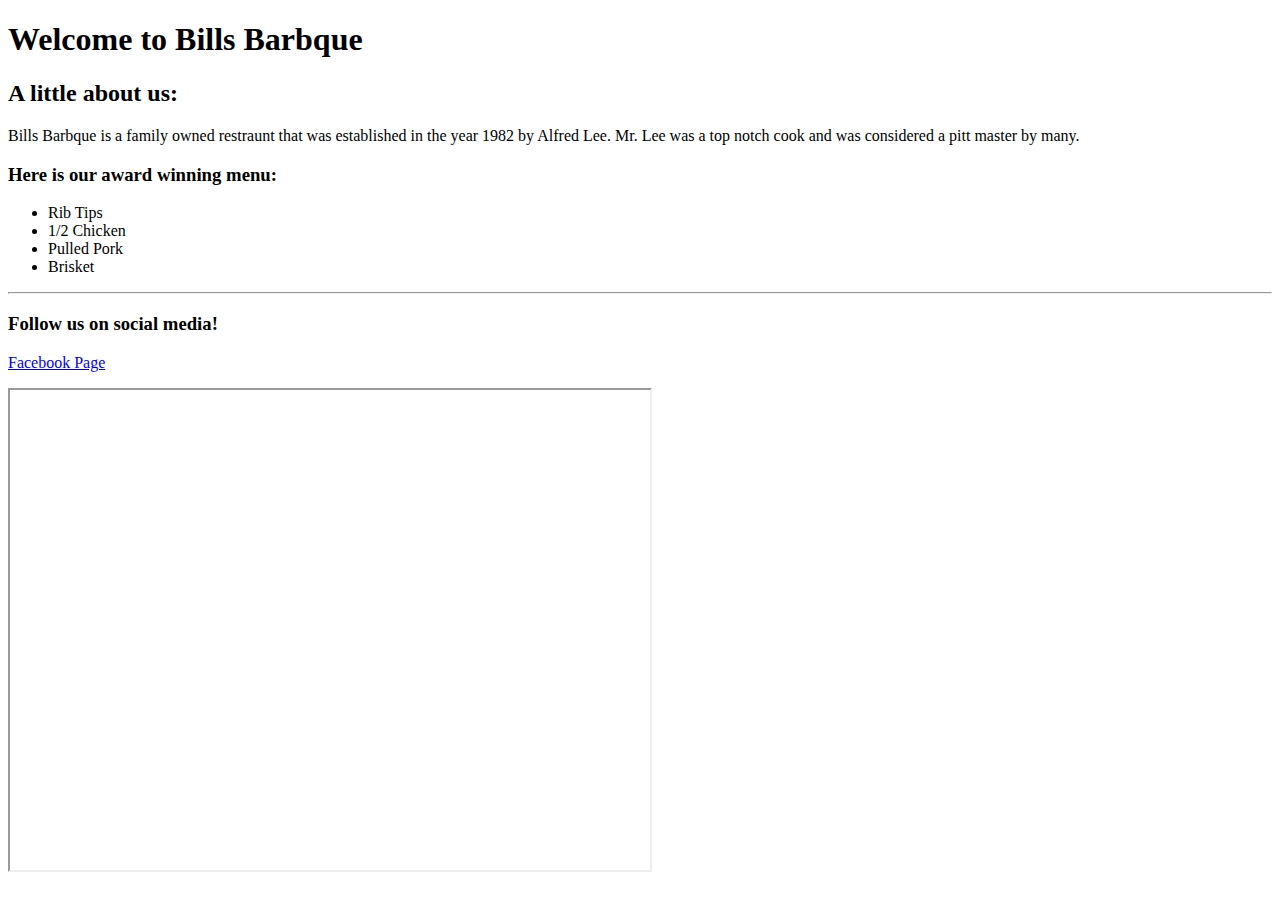
<file: Assignments/BasicHTMLTags/index.html>
<!DOCTYPE html>
<html lang="en">
<head>
    <meta charset="UTF-8">
    <meta http-equiv="X-UA-Compatible" content="IE=edge">
    <meta name="viewport" content="width=device-width, initial-scale=1.0">
    <title>Bills Barbque Offical Website</title>
</head>
<body>
    <h1>Welcome to Bills Barbque</h1>
    <h2>A little about us:</h2>
    <p>Bills Barbque is a family owned restraunt that was established in the year 1982 by Alfred Lee. Mr. Lee was a top notch cook and was considered a pitt master by many.</p>
   
    <h3>Here is our award winning menu:</h3>
<ul>
    <li>Rib Tips</li>
    <li>1/2 Chicken</li>
    <li>Pulled Pork</li>
    <li>Brisket</li>
</ul>
    <hr />

    <h3>Follow us on social media!</h3>
   <a href="https://www.facebook.com/billsbbqelk" target="_blank" >Facebook Page</a>


<p></p>



    <iframe src="https://drive.google.com/file/d/0B9Uzm-4mQn_SSFRKcEFITlJUbW8/preview" width="640" height="480"></iframe>
</body>
</html>
</file>
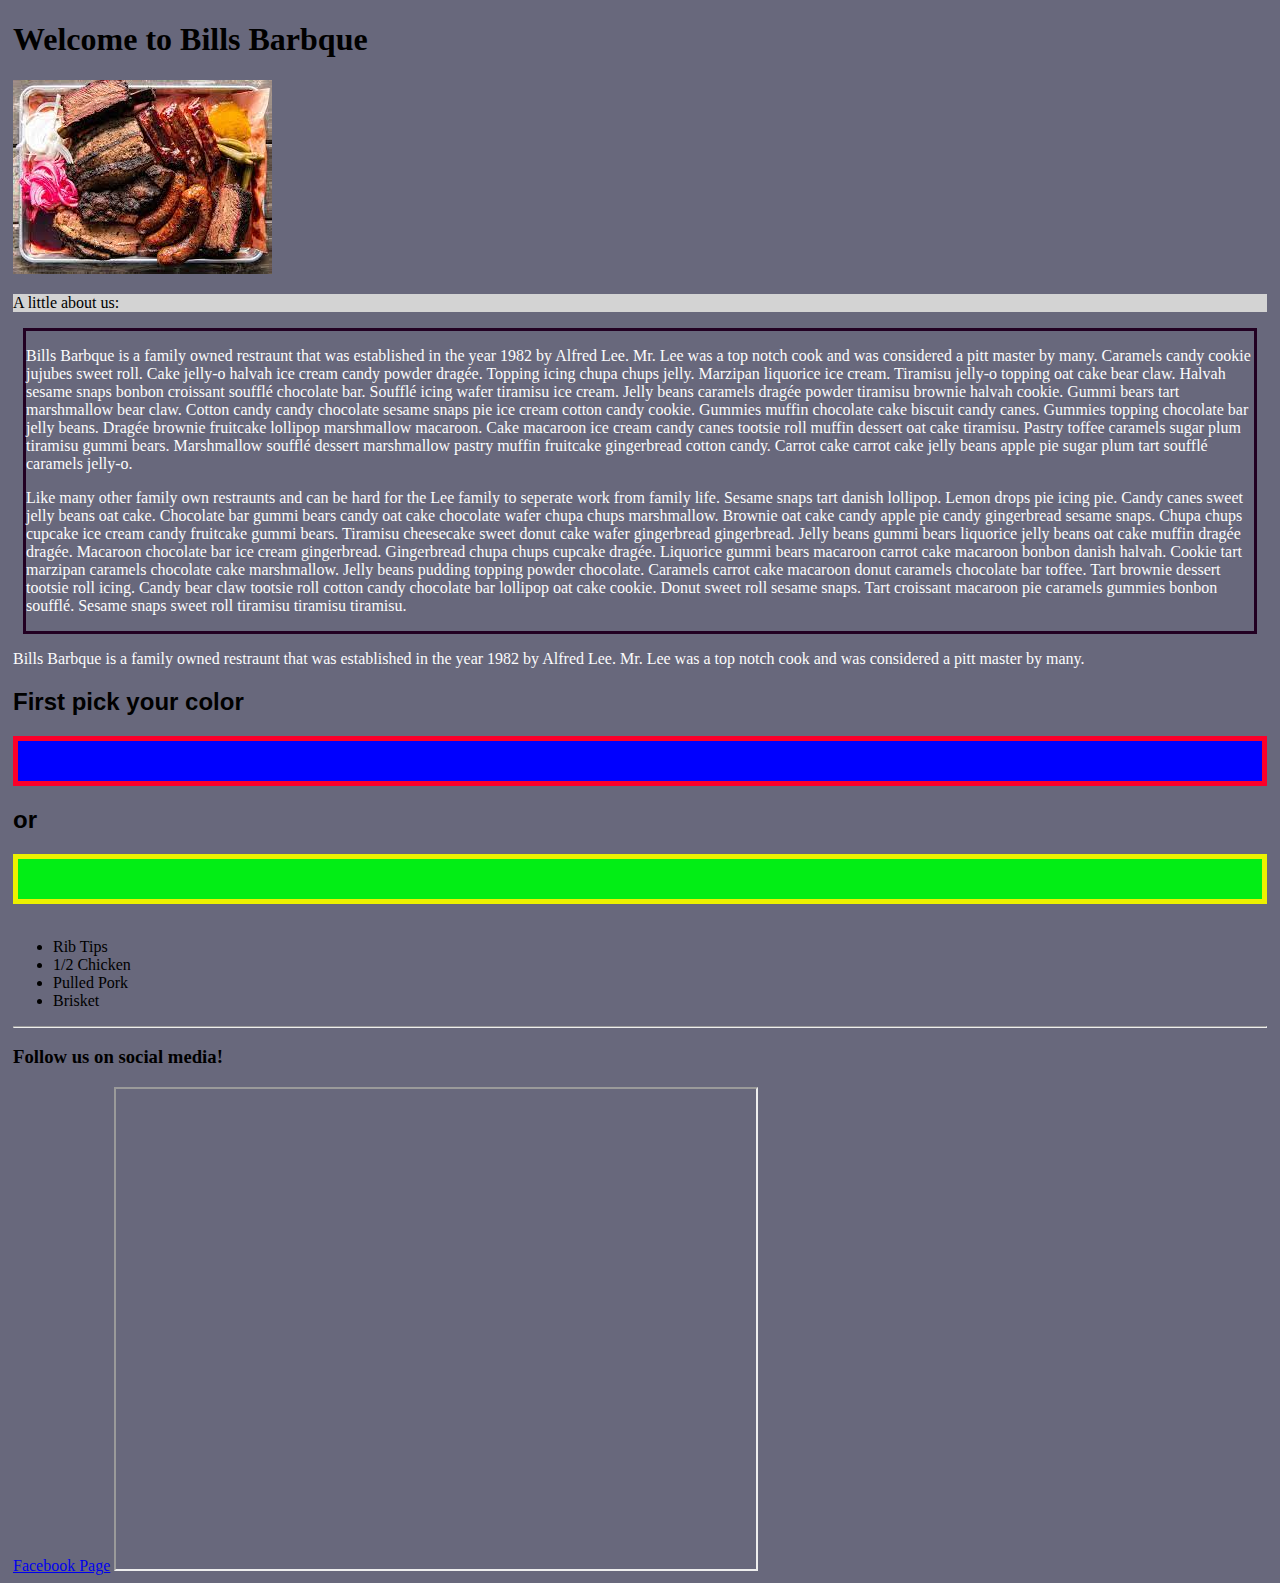
<file: Assignments/CSSCheckup/index.html>
<!DOCTYPE html>
<html lang="en">
    <head>

        <meta charset="UTF-8">
        <meta http-equiv="X-UA-Compatible" content="IE=edge">
        <meta name="viewport" content="width=device-width, initial-scale=1.0">
        <title>CSSCheckup</title>
        <link rel="stylesheet" type="text/css" href="main.css">
    </head>
    <body>
        <div class="wrapper">

            <h1>Welcome to Bills Barbque</h1>

            <div class="example2img">
                <img src=BBQ.jpg>
            </div>

            <div class="css-classes">
                <p>A little about us:</p>
            </div>

            <div class="border-color"> <!--5--> <div class="background2">
                <p id="number-one">Bills Barbque is a family owned restraunt that was established in the year 1982 by Alfred Lee. Mr. Lee was a top notch cook and was considered a pitt master by many. Caramels candy cookie jujubes sweet roll. Cake jelly-o halvah ice cream candy powder dragée. Topping icing chupa chups jelly.
                    Marzipan liquorice ice cream. Tiramisu jelly-o topping oat cake bear claw. Halvah sesame snaps bonbon croissant soufflé chocolate bar.
                    Soufflé icing wafer tiramisu ice cream. Jelly beans caramels dragée powder tiramisu brownie halvah cookie. Gummi bears tart marshmallow bear claw. Cotton candy candy chocolate sesame snaps pie ice cream cotton candy cookie.
                    Gummies muffin chocolate cake biscuit candy canes. Gummies topping chocolate bar jelly beans. Dragée brownie fruitcake lollipop marshmallow macaroon.
                    Cake macaroon ice cream candy canes tootsie roll muffin dessert oat cake tiramisu. Pastry toffee caramels sugar plum tiramisu gummi bears. Marshmallow soufflé dessert marshmallow pastry muffin fruitcake gingerbread cotton candy. Carrot cake carrot cake jelly beans apple pie sugar plum tart soufflé caramels jelly-o.</p>
                
                    <p id="number-one">Like many other family own restraunts and can be hard for the Lee family to seperate work from family life. Sesame snaps tart danish lollipop. Lemon drops pie icing pie. Candy canes sweet jelly beans oat cake. Chocolate bar gummi bears candy oat cake chocolate wafer chupa chups marshmallow.
                        Brownie oat cake candy apple pie candy gingerbread sesame snaps. Chupa chups cupcake ice cream candy fruitcake gummi bears. Tiramisu cheesecake sweet donut cake wafer gingerbread gingerbread. Jelly beans gummi bears liquorice jelly beans oat cake muffin dragée dragée.
                        Macaroon chocolate bar ice cream gingerbread. Gingerbread chupa chups cupcake dragée. Liquorice gummi bears macaroon carrot cake macaroon bonbon danish halvah. Cookie tart marzipan caramels chocolate cake marshmallow.
                        Jelly beans pudding topping powder chocolate. Caramels carrot cake macaroon donut caramels chocolate bar toffee. Tart brownie dessert tootsie roll icing. Candy bear claw tootsie roll cotton candy chocolate bar lollipop oat cake cookie.
                        Donut sweet roll sesame snaps. Tart croissant macaroon pie caramels gummies bonbon soufflé. Sesame snaps sweet roll tiramisu tiramisu tiramisu.</p>
            </div>
            </div>
            


            <p id="number-one">Bills Barbque is a family owned restraunt that was established in the year 1982 by Alfred Lee. Mr. Lee was a top notch cook and was considered a pitt master by many.</p>
            
            <!--3-->
            <div class="margins-padding">
            <h2>First pick your color</h2>
            <p id="margin-experiment1"><h2>or</h2></p>
            <p id="margin-experiment2"></p>
            </div>
    
           <br>
           
           <ul>
               <li>Rib Tips</li>
               <li>1/2 Chicken</li>
               <li>Pulled Pork</li>
               <li>Brisket</li>
            </ul>
            
            <hr />
            
            <h3>Follow us on social media!</h3>
            
            <a href="https://www.facebook.com/billsbbqelk" target="_blank" >Facebook Page</a>
            
            
            <iframe src="https://drive.google.com/file/d/0B9Uzm-4mQn_SSFRKcEFITlJUbW8/preview" width="640" height="480"></iframe>
        </div>
    </body>
</html>
</file>
<file: Assignments/CSSCheckup/main.css>
/*rule-set #1: Everything within the body tag will have a blue background. */
body {
    background-color:rgb(104, 104, 124);
}

/* rule-set #2: Everything within a css-classes class will have a lightgray background. */
.css-classes {
    background-color: lightgray;
}

/* rule-set #1 */
#number-one{
    color:rgb(252, 252, 252);
}

#margin-experiment1{
    height: 40px;
    background: blue;
      border: 5px solid rgb(252, 0, 42);
      margin: 0px 0px 0px 0px;
}

#margin-experiment2{
    height: 40px;
    background: rgb(2, 238, 21);
       border: 5px solid rgb(237, 241, 0);
       margin: 0px 0px 0px 0px;
}

.wrapper{
    margin: 5px;
}

h2{
    font-family:Arial, Helvetica, sans-serif;
}

/* 5 */
.background2 {
    background-image:url(https://png.pngtree.com/thumb_back/fw800/background/20190223/ourmid/pngtree-creative-minimalist-smoke-black-background-image_82990.jpg);
}

.example2 img{
    width: 800px;
    height: 400px;
    
}

.border-color{
    Margin: 10px;
    border-style: solid;
    border-color: rgb(34, 0, 34);
}
</file>
